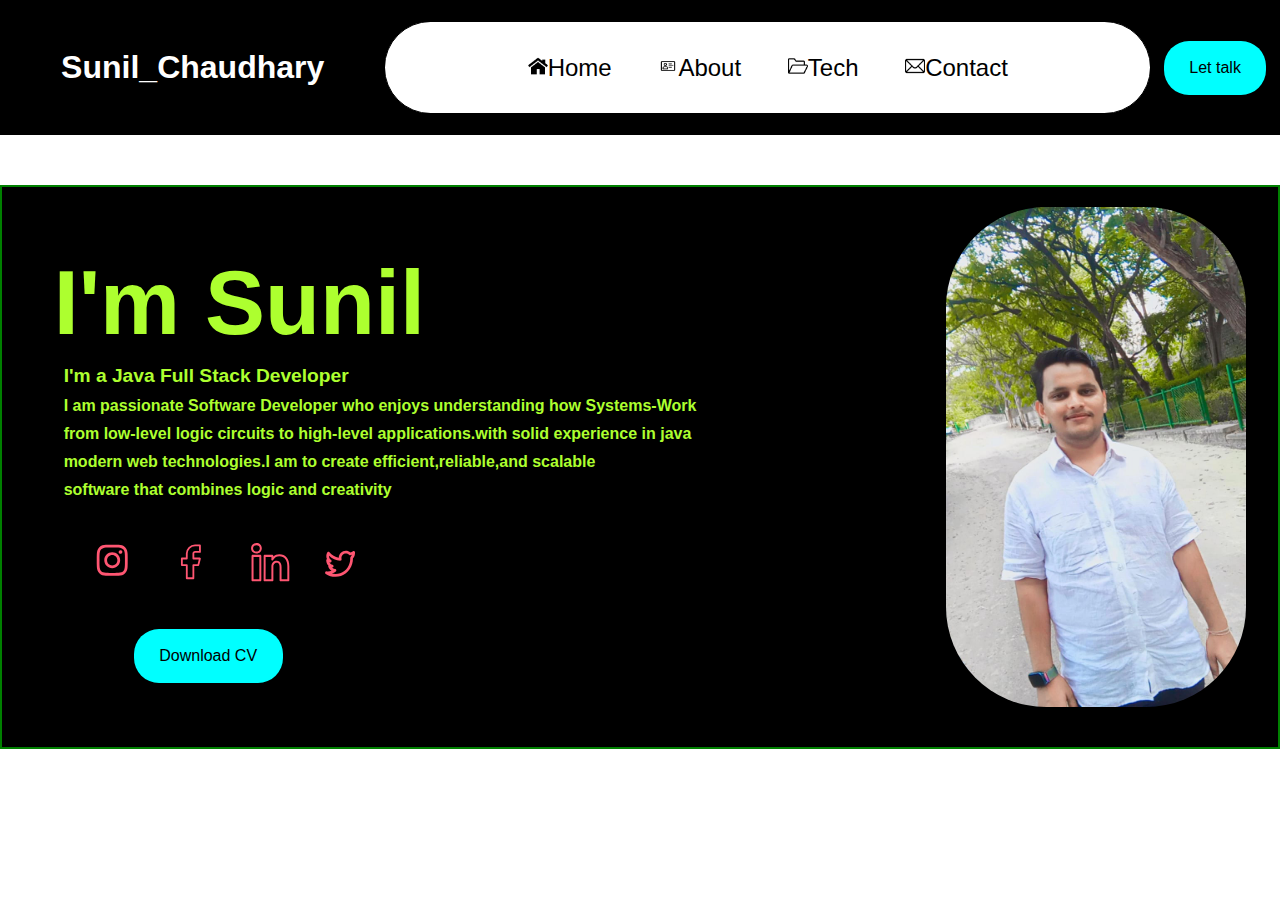
<file: portfoli/index.html>
<!DOCTYPE html>
<html lang="en">
<head>
    <meta charset="UTF-8">
    <meta name="viewport" content="width=device-width, initial-scale=1.0">
    <title>Portfolio Sunil</title>
    <link rel="stylesheet" href="./portCss/style.css">
    <script>
        function changeImage(){
            var image=document.querySelector('.img img');
            image.src="./images/photo1.jpg";
        }
</script>
</head>
<body>
    <nav>
    <div class="main">
        <div class="container">
            <div class="logo"><h1>Sunil_Chaudhary</h1></div>
            <div class="links">
                <ul>
                   
                    <li><a href="./index.html"><img src="./images/home1.png" alt="" height="20">Home</a></li>
                    <li><a href="./About.html"><img src="./images/id-card.png" alt="" height="20">About</a></li>
                    <li><a href="./Tech.html"><img src="./images/folder (1).png" alt="" height="20">Tech</a></li>
                    <li><a href="./Contact.html"><img src="./images/mail.png" alt="" height="20">Contact</a></li>
                    <span> </span>
                </ul>
            </div>
             <a href="./Contact.html" class="btn">Let talk</a>
        </div>
    </div>
    </nav>

    <div class="text">
        <div class="t1">
        <h1 id="para">I'm Sunil</h1>
        <h4 id="para">I'm a Java Full Stack Developer</h4>
        <h6 id="para">I am passionate Software Developer who enjoys understanding how Systems-Work</h6>
        <h6 id="para">from low-level logic circuits to high-level applications.with solid experience in java</h6>
        <h6 id="para">modern web technologies.I am to create efficient,reliable,and scalable</h6>
        <h6 id="para"> software that combines logic and creativity</h6>
        <div class="follows">
            <a href="https://www.instagram.com/samarty_sunil?igsh=MThoZGh4NG9tdGh0OA=="><img src="./images/instagram.svg" alt="" id="ins"></a> 
            <a href="https://www.facebook.com/share/1a4EKDhJGZ/"><img src="./images/facebook.svg" alt="" id="face"></a>
            <a href="https://www.linkedin.com/in/sunil-chaudhary-208771301?utm_source=share&utm_campaign=share_via&utm_content=profile&utm_medium=android_app"><img src="./images/linkedin.svg" alt="" id="lin"></a>
            <img src="./images/twitter.svg" alt="" id="twi">
        </div>

        <a href="./images/Sunilchaudhary_Resume.pdf" download="Sunil_Choudhary_Resume" class="btn1">Download CV</a></div>
        <div class="img">
            <img src="./images/photo.jpg" onclick="changeImage()">
        </div>
    </div>
</body>
</html>
</file>
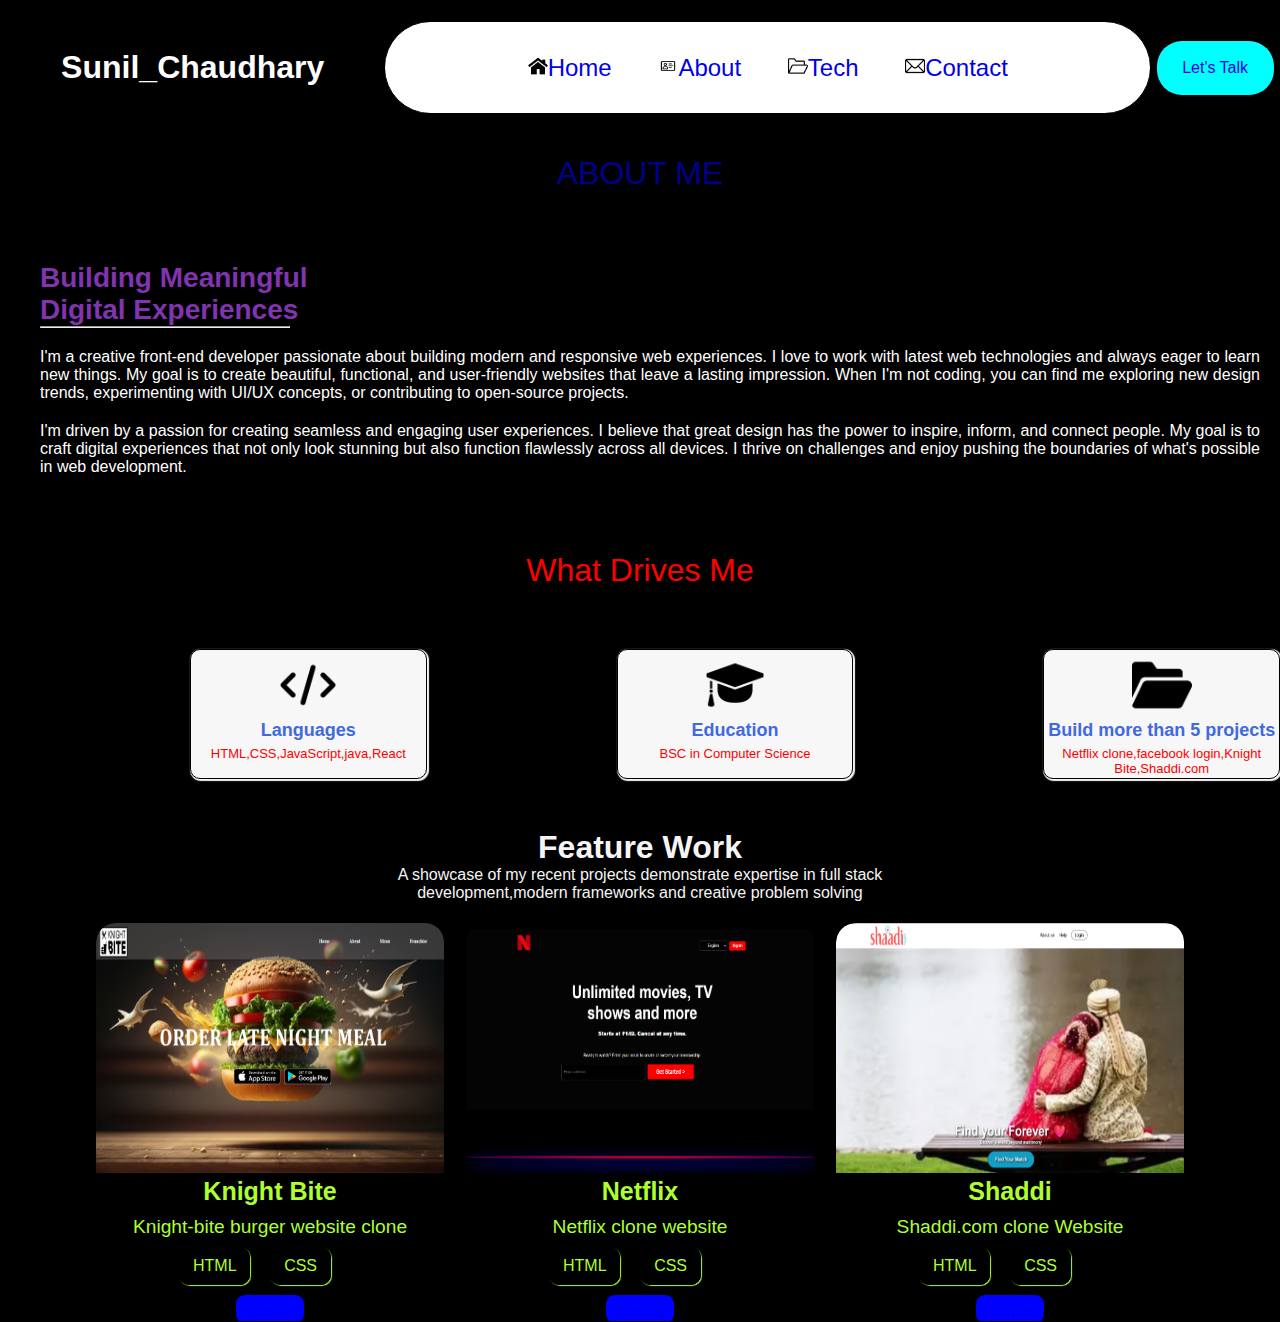
<file: portfoli/About.html>
<!DOCTYPE html>
<html lang="en">
<head>
    <meta charset="UTF-8">
    <meta name="viewport" content="width=device-width, initial-scale=1.0">
    <title>Document</title>
    <link rel="stylesheet" href="./portCss/about.css">
</head>
<body>
<nav>
    <div class="main">
        <div class="container">
            <div class="logo"><h1>Sunil_Chaudhary</h1></div>
            <div class="links">
                <ul>
                   
                    <li><a href="./index.html"><img src="./images/home1.png" alt="" height="20">Home</a></li>
                    <li><a href="./About.html"><img src="./images/id-card.png" alt="" height="20">About</a></li>
                    <li><a href="./Tech.html"><img src="./images/folder (1).png" alt="" height="20">Tech</a></li>
                    <li><a href="./Contact.html"><img src="./images/mail.png" alt="" height="20">Contact</a></li>
                    <span> </span>
                </ul>
            </div>
             <a href="./Contact.html" class="btn">Let's Talk</a>
        </div>
    </nav>
    <h4>ABOUT ME</h4>
     <div class="about">
         <div id="bui">Building Meaningful</div> 
         <div id="biu">Digital Experiences</div>
         <hr>
         <p>I'm a creative front-end developer passionate about building modern and responsive web experiences.
            I love to work with latest web technologies and always eager to learn new things.
            My goal is to create beautiful, functional, and user-friendly websites that leave a lasting impression.
            When I'm not coding, you can find me exploring new design trends, experimenting with UI/UX concepts,
            or contributing to open-source projects.
         </p>
           <p>I'm driven by a passion for creating seamless and engaging user experiences.
                I believe that great design has the power to inspire, inform, and connect people.
                My goal is to craft digital experiences that not only look stunning but also function flawlessly across all devices.
                I thrive on challenges and enjoy pushing the boundaries of what's possible in web development.
           </p>
           
           </div>
           <h6>What Drives Me</h6>
<div class="drive">
    
           <div class="box">
            <img src="./images/code.png" alt="">
            <h3>Languages</h3>
            <p>HTML,CSS,JavaScript,java,React</p>
           </div>
            <div class="box">
                <img src="./images/education.png" alt="">
                <h3>Education</h3>
                <p>BSC in Computer Science</p>
            </div>
             <div class="box">
            <img src="./images/folder.png" alt="">
            <h3>Build more than 5 projects</h3>
            <p>Netflix clone,facebook login,Knight Bite,Shaddi.com</p>
             </div>
    </div>
    <div class="tex">
         <h1>Feature Work</h1>
         <p>A showcase of my recent projects demonstrate expertise in full stack</p>
         <p>development,modern frameworks and creative problem solving</p>
    </div> 
   
         <div class="feature">
            <div class="box1">
                <img src="./images/knight-bite.png" alt="">
                <div class="title">Knight Bite</div>
                <div class="desc">Knight-bite burger website clone</div>
                <div class="b1">
                    <div class="b2">HTML</div>
                <div class="b3">CSS</div>
                </div>
                <div class="b4"><a href="https://github.com/sunilchaudhary00186-tech/Static-website/tree/main/Knight-bite">Github</a></div>
            </div>
            <div class="box1">
                <img src="./images/netflix.png" alt="">
                <div class="title">Netflix </div>
                <div class="desc">Netflix clone website</div>
                 <div class="b1">
                    <div class="b2">HTML</div>
                <div class="b3">CSS</div>
                </div>
                 <div class="b4"><a href="https://github.com/sunilchaudhary00186-tech/Static-website/tree/main/Netflix">Github</a></div>
            </div>
            <div class="box1">
                <img src="./images/shaddi.png" alt="">
                <div class="title">Shaddi</div>
                <div class="desc">Shaddi.com clone Website</div>
                 <div class="b1">
                    <div class="b2">HTML</div>
                <div class="b3">CSS</div>
                </div>
                 <div class="b4"><a href="https://github.com/sunilchaudhary00186-tech/Static-website/tree/main/Shaadi%20website">Github</a></div>
            </div>
         </div>
        
 </div>         
</body>
</html>
</file>
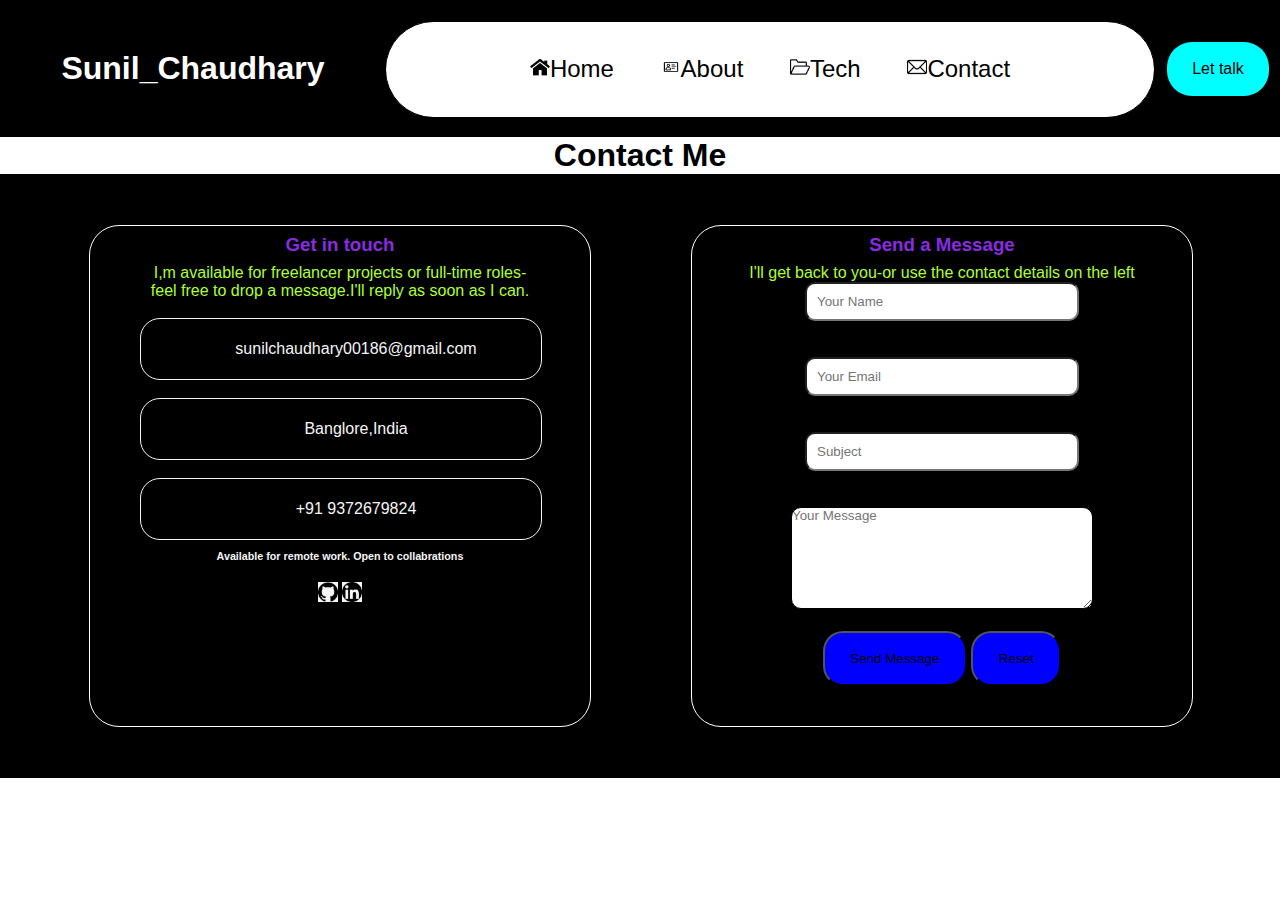
<file: portfoli/Contact.html>
<!DOCTYPE html>
<html lang="en">
<head>
  <meta charset="UTF-8">
  <meta name="viewport" content="width=device-width, initial-scale=1.0">
  <title>Contact</title>
  <link rel="stylesheet" href="./portCss/contact.css">
</head>
<body>
  <nav>
    <div class="main">
        <div class="container">
            <div class="logo"><h1>Sunil_Chaudhary</h1></div>
            <div class="links">
                <ul>
                   
                    <li><a href="./index.html"><img src="./images/home1.png" alt="" height="20">Home</a></li>
                    <li><a href="./About.html"><img src="./images/id-card.png" alt="" height="20">About</a></li>
                    <li><a href="./Tech.html"><img src="./images/folder (1).png" alt="" height="20">Tech</a></li>
                    <li><a href="./Contact.html"><img src="./images/mail.png" alt="" height="20">Contact</a></li>
                    <span> </span>
                </ul>
            </div>
             <a href="./Contact.html" class="btn">Let talk</a>
        </div>
    </div>
    </nav>
  <h1 align="center">Contact Me</h1>
  <div class="container1">
   <div class="get-touch">
    <h3>Get in touch</h3>
    <p>I,m available for freelancer projects or full-time roles-</p>
    <p>feel free to drop a message.I'll reply as soon as I can.</p>
    <br>
  <div class="box"><img src="./images/mail.png"> <div>sunilchaudhary00186@gmail.com</div>
 </div>
  <br>
    <div class="box"><img src="./images/location.png"><div>Banglore,India</div></div>
    <br>
     <div class="box"><img src="./images/telephone.png"><div>+91 9372679824</div></div> 
   <h6>Available for remote work. Open to collabrations</h6>
   <div class="git"><img src="./images/github.png" height="20" id="git">
        <img src="./images/linkedin-logo.png" height="20" id="git"></div>

    </div>
    
    <div class="get-touch">
      <h3>Send a Message</h3>
      <p>I'll get back to you-or use the contact details on the left</p>
      <form>
        <input type="text" placeholder="Your Name" required id="name"><br><br>
        <input type="email" placeholder="Your Email" required id="name"><br><br>
        <input type="text" placeholder="Subject" required id="name"><br><br>
        <textarea rows="5" cols="30" placeholder="Your Message" required></textarea><br><br>
      <button class="btn2">Send Message</button>
      <button class="btn2">Reset</button>
    </div>
  </div>
 
</body>
</html>
</file>
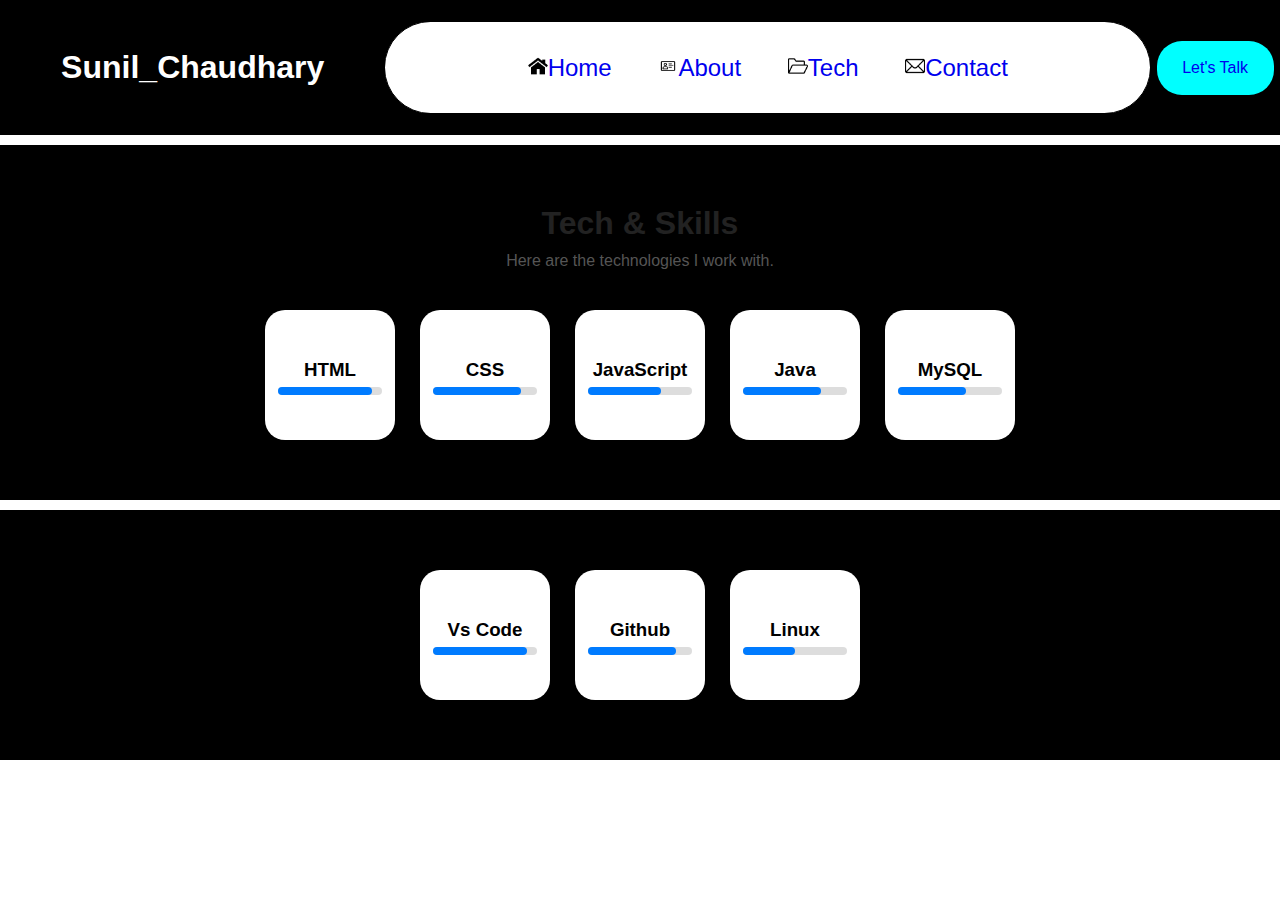
<file: portfoli/Tech.html>
<!DOCTYPE html>
<html lang="en">
<head>
    <meta charset="UTF-8">
    <meta name="viewport" content="width=device-width, initial-scale=1.0">
    <title>Document</title>
    <link rel="stylesheet" href="./portCss/tech.css">
</head>
<body>
    <nav>
    <div class="main">
        <div class="container">
            <div class="logo"><h1>Sunil_Chaudhary</h1></div>
            <div class="links">
                <ul>
                   
                    <li><a href="./index.html"><img src="./images/home1.png" alt="" height="20">Home</a></li>
                    <li><a href="./About.html"><img src="./images/id-card.png" alt="" height="20">About</a></li>
                    <li><a href="./Tech.html"><img src="./images/folder (1).png" alt="" height="20">Tech</a></li>
                    <li><a href="./Contact.html"><img src="./images/mail.png" alt="" height="20">Contact</a></li>
                    <span> </span>
                </ul>
            </div>
             <a href="./Contact.html" class="btn">Let's Talk</a>
        </div>
    </nav>
    
    <section id="tech" class="tech-section">
        <h2>Tech & Skills</h2>
        <p class="tech-text">Here are the technologies I work with.</p>
    <div class="skills-container">
        <div class="skill-card">
            <i class="fa-brands fa-html5"></i>
            <h3>HTML</h3>
            <div class="bar">
                <span style="width: 90%;"></span>
            </div>
        </div>
        <div class="skill-card">
            <i class="fa-brands fa-css3-alt"></i>
            <h3>CSS</h3>
            <div class="bar">
                <span style="width: 85%;"></span></div>
        </div>
        <div class="skill-card">
            <i class="fa-brands fa-js-square"></i>
            <h3>JavaScript</h3>
            <div class="bar">
                <span style="width: 70%;"></span></div>
    </div>
    <div class="skill-card">
        <i class="fa-brands fa-java"></i>
        <h3>Java</h3>
        <div class="bar">
                <span style="width: 75%;"></span></div>
    </div>
    <div class="skill-card">
        <i class="fa-solid fa-database"></i>
        <h3>MySQL</h3>
        <div class="bar">
                <span style="width: 65%;"></span></div>
    </div>
   
     
</section>
<section id="tech" class="tech-section">
    <div class="skills-container">
        <div class="skill-card">
            <i class="fa-brands fa-html5"></i>
            <h3>Vs Code</h3>
            <div class="bar">
                <span style="width: 90%;"></span>
            </div>
        </div>
        <div class="skill-card">
            <i class="fa-brands fa-css3-alt"></i>
            <h3>Github</h3>
            <div class="bar">
                <span style="width: 85%;"></span></div>
        </div>
        <div class="skill-card">
            <i class="fa-brands fa-css3-alt"></i>
            <h3>Linux</h3>
            <div class="bar">
                <span style="width: 50%;"></span></div>
        </div>
    </section>
</body>
</html>
</file>
<file: portfoli/portCss/style.css>
*{
    margin: 0;
    padding: 0;
   box-sizing: border-box;
    font-family: 'Poppins',sans-serif;
}
.main{
    height: 100%;
    width: 100%;
}
.container{
    border: solid 1px black;
    height: 15vh;
    width: 100%;
    display: flex;
    background-color: black;
}
.logo{
    border: none;
    height:100%;
    width: 30%;
    display: flex;
    justify-content: center;
    align-items: center;
    color: white;
}
.logo:hover{
    transform: scale(1.1);
}
.links{
    border: solid 1px black;
    border-radius: 50px;
    height: 70%;
    width: 60%;
    background:linear-gradient(white);
    margin-top:20px ;
    display: flex;
    justify-content: center;
    align-items: center;
    font-size: 24px;
}

.links ul,li,a {
display: inline-block;   
padding: 10px; 
text-decoration: none;
list-style-type: none;
color: black;
}

.btn{
    margin: auto;
   border-radius: 25px;
   padding: 2vh 2vw;
   background-color: cyan;
   cursor: pointer;
}
.btn:hover{
    transform: scale(1.1);
    box-shadow: inset 1px 1px 5px;
    background-color: greenyellow;
}
.links a:hover{
     border: none;
    padding: 2vh 2vw;
    background-color: cyan;
    border-radius: 25px;
    transform: scale(1.1);
    
}
.text{
    border: solid 2px green;
    height: 100%;
    width: 100%;
    margin-top: 50px;
    display: flex;
    justify-content: center;
    align-items: center;
    background-color: black;
    color: white;
}
.img{
margin: 20px 0px 40px 250px;
height: 500px;
width: 300px;
border-radius: 100px;
}
/* .img img:hover{
    animation: anime 4s infinite;
} */
/* @keyframes anime {
    0%,100%{
        margin-right: 100px;
           
    }
    25%{
        margin-left:200px;
    }
    75%{
        margin-right: 500px;
    }

} */

.img img{
    height: 500px;
    width: 300px;
    border-radius: 100px;
}
.t1{
    color: greenyellow;
}
.t1 h1{
    font-size: 10vh;
    margin-left:20px;
}
.t1 h4{
    font-size: larger;
    margin:10px 0px 0px 30px;
}
.t1 h6{
    font-size: medium;
    margin:10px 0px 0px 30px;
}
.follows{
    border: none;
    height: 10vh;
    width: 32%;
    display: flex;
    justify-content: center;
    align-items: center;
    margin-left:80px ;
    margin-top: 20px;
}
.follows img{
    height: 40px;
    width: 40px;
    margin: 0px 10px;
    cursor: pointer;
}
#face:hover{
    border-radius: 20px;
    transform: scale(1.2);
    background-color: rgb(57, 57, 255);}
#ins:hover{
    border-radius: 20px;
    transform: scale(1.2);
    background:linear-gradient(#515BD4,#8134AF,#DD2A7B,#FEDA77,#f58529);}
#lin:hover{
    border-radius: 20px;
    transform: scale(1.2);
    background: linear-gradient(blue);
}
#twi:hover{
    border-radius: 20px;
    transform: scale(1.2);
    background: linear-gradient(#1DA1F2);
}
.btn1{
    margin: 20px 0px 0px 100px;
   border-radius: 25px;
   padding: 2vh 2vw;
   background-color: cyan;
   cursor: pointer;
}
.btn1:hover{
    transform: scale(1.1);
    box-shadow: inset 1px 1px 5px;
    background-color: greenyellow;
}
.about::selection{
    background-color: black;
    color: greenyellow;
}
.about{
    border:none;
    height: 300px;
    width: 100%;
   margin-top: 40px;
}
.about img{
    display: block;
    height: 200px;
    width: 400px;
}
.about h6{
    text-align: center;
    font-size: 24px;
    color: red;
}
.about #bui{
    font-size: 28px;
    font-weight: 700;
    padding-top: 30px;
    margin-left: 40px;
    color: #8134AF;
}
.about #biu{
    margin-left: 40px;
    font-size: 28px;
    font-weight: 700;
    color: #8134AF;
}
.about p{
    padding: 20px 20px 0px 40px;
    text-align: justify;
}
.about hr{
    margin-left: 40px;
    width: 250px;
}
.about h4{
  text-align: center;
  font-size: 35px;
  color: #1DA1F2;
  text-decoration-line: underline;
}
.drive{
    border: none;
    height: 200px;
    width: 100%;
    display: flex;

}
.box{
    border: solid 3px black;
    height: 130px;
    width: 250px;
    margin: 40px 0px 0px 190px;
    border-radius: 10px;
    box-shadow: 1px 1px 1px 1px;
    overflow: hidden;
}
.box img{
    height: 60px;
    width: 60px;
    display: block;
    margin: 5px auto;
}
.box h3{
    text-align: center;
    font-size: large;
    color:royalblue;
}
.box p{
    padding: 5px;
    font-size:small;
    text-align: center;
    color: red;
}
.box:hover{
    border-color: #DD2A7B;
    transform: scale(1.1);
}
.tex{
    margin: 20px 0px 20px 0px;
    text-align: center;
}
.feature{
    border: none;
    text-align: center; 
    display: flex;
    gap: 20px;
    justify-content: center;
}

.box1{
    border: solid 1px black;
    height: 400px;
    width: 350px;
    border-radius: 20px;
}
.box1 img{
    height: 250px;
    width: 350px;
    border-radius: 20px 20px 0px 0px;
}   
.title{
    list-style-type: none;
    text-align: center;
    font-size: 25px;
    font-weight: bold;
    
}
.desc{
    text-align: justify;
    font-size: larger;
}
</file>
<file: portfoli/portCss/about.css>
*{
    margin: 0;
    padding: 0;
   box-sizing: border-box;
    font-family: 'Poppins',sans-serif;
}
body{
    background-color: black;
    color: whitesmoke;
}

.main{
    height: 100%;
    width: 100%;
}
.container{
    border: solid 1px black;
    height: 15vh;
    width: 100%;
    display: flex;
    background: black;
}
.logo{
    border: none;
    height:100%;
    width: 30%;
    display: flex;
    justify-content: center;
    align-items: center;
    color: white;
}
.logo:hover{
    transform: scale(1.1);
}
.links{
    border: solid 1px black;
    border-radius: 50px;
    height: 70%;
    width: 60%;
    background:linear-gradient(white);
    margin-top:20px ;
    display: flex;
    justify-content: center;
    align-items: center;
    font-size: 24px;
}

.links ul,li,a {
display: inline-block;   
padding: 10px; 
text-decoration: none;
list-style-type: none;
}

.btn{
    margin: auto;
   border-radius: 25px;
   padding: 2vh 2vw;
   background-color: cyan;
   cursor: pointer;
}
.btn:hover{
    transform: scale(1.1);
    box-shadow: inset 1px 1px 5px;
    background-color: greenyellow;
}
.links a:hover{
     border: none;
    padding: 2vh 2vw;
    background-color: cyan;
    border-radius: 25px;
    transform: scale(1.1);  
}
.about{
    border:none;
    height: 300px;
    width: 100%;
   margin-top: 40px;
   background-color: black;
   color: white;

    
}
.about::selection{
    background-color: black;
    color: greenyellow;
}
.about img{
    display: block;
    height: 200px;
    width: 400px;
}
.about h6{
    text-align: center;
    font-size: 24px;
    color: red;
}
.about #bui{
    font-size: 28px;
    font-weight: 700;
    padding-top: 30px;
    margin-left: 40px;
    color: #8134AF;
}
.about #biu{
    margin-left: 40px;
    font-size: 28px;
    font-weight: 700;
    color: #8134AF;
}
.about p{
    padding: 20px 20px 0px 40px;
    text-align: justify;
}
.about hr{
    margin-left: 40px;
    width: 250px;
}
.about h4{
  text-align: center;
  font-size: 35px;
  color: #1DA1F2;
  text-decoration-line: underline;
}
.drive{
    border: none;
    height: 200px;
    width: 100%;
    display: flex;

}
.box{
    border: solid 1px black;
    height: 130px;
    width: 250px;
    margin: 40px 0px 0px 190px;
    border-radius: 10px;
    box-shadow: 1px 1px 1px 1px;
    background: #f7f7f7;
   
}
.box:hover{
    border-color: #DD2A7B;
    transform: scale(1.1);
}
.box img{
    height: 60px;
    width: 60px;
    display: block;
    margin: 5px auto;
}
.box h3{
    text-align: center;
    font-size: large;
    color:royalblue;
}
.box p{
    padding: 5px;
    font-size:small;
    text-align: center;
    color: red;
}

.tex{
    margin: 20px 0px 20px 0px;
    text-align: center;
}
.feature{
    border: none;
    text-align: center;
    display: flex;
    gap: 20px;
    justify-content: center;
}

.box1{
    border: solid 1px black;
    height: 400px;
    width: 350px;
    border-radius: 20px;
    text-align: center;
    overflow: hidden;
    background-color:black;
    color: greenyellow;
   
}
.box1 img{
    height: 250px;
    width: 350px;
    border-radius: 20px 20px 0px 0px;
}   
.title{
    text-align: center;
    font-size: 25px;
    font-weight: bold;
    
}
.desc{
    margin-top: 10px;
    text-align: center;
    text-decoration: none;
    font-size: larger;
}

h4{
    font: 2em sans-serif;
    text-align: center;
    margin: 20px auto;
    color: darkblue;
}
h6{
     font: 2em sans-serif;
    text-align: center;
    margin: 20px auto;
    color: red;
}
.b1{
    display: flex;
    padding: 1vh 6.5vw;
    gap: 20px;
    align-items: center;
}
.b2{
    border: solid 1px black;
    padding: 1vh 1vw;
    border-radius: 10px;
    box-shadow: 1px 1px 1px;
}
.b3{
    border: solid 1px black;
    padding: 1vh 1vw;
    border-radius: 10px;
    box-shadow: 1px 1px 1px;
}
.box1:hover{
    transform: scale(.9);
}
.b4{
    border: solid 1px black;
  height: 30px;
  width: 70px;
    background: blue;
    margin: auto;
    border-radius: 10px;
    text-align: center;
}
.b4:hover{
    background-color: greenyellow;
    color: white;
}
</file>
<file: portfoli/portCss/contact.css>
*{
    margin: 0;
    padding: 0;
    font-family: sans-serif;
}
.main{
    height: 100%;
    width: 100%;
}
.container{
    border: solid 1px black;
    height: 15vh;
    width: 100%;
    display: flex;
    background-color: black;
}
.logo{
    border: none;
    height:100%;
    width: 30%;
    display: flex;
    justify-content: center;
    align-items: center;
    color: white;
}
.logo:hover{
    transform: scale(1.1);
}
.links{
    border: solid 1px black;
    border-radius: 50px;
    height: 70%;
    width: 60%;
    background:linear-gradient(white);
    margin-top:20px ;
    display: flex;
    justify-content: center;
    align-items: center;
    font-size: 24px;
}

.links ul,li,a {
display: inline-block;   
padding: 10px; 
text-decoration: none;
list-style-type: none;
color: black;
}

.btn{
    margin: auto;
   border-radius: 25px;
   padding: 2vh 2vw;
   background-color: cyan;
   cursor: pointer;
}
.btn:hover{
    transform: scale(1.1);
    box-shadow: inset 1px 1px 5px;
    background-color: greenyellow;
}
.links a:hover{
     border: none;
    padding: 2vh 2vw;
    background-color: cyan;
    border-radius: 25px;
    transform: scale(1.1);
    
}
.container1{
    border: solid 1px black;
    height: 100%;
    width: 100%;
    display: flex;
    justify-content: center;
    background-color: black;
    color: whitesmoke;

    
}
.get-touch{
    border: solid 1px white;
    height: 500px;
    width: 500px;
    border-radius: 30px;
    margin: 50px;
    text-align: center;
}
.get-touch img{
    display:inline-block;
   height: 20px;
   width: 20px;
   
}
.get-touch h3{
    padding: 8px;
    color: blueviolet;
}
.get-touch p{
    color: greenyellow;
    text-align: center;
}
.box{
    border: solid 1px whitesmoke;
   height: 60px;
   width: 400px;
   margin-left:50px;
   border-radius: 20px;
    display: flex;
    justify-content: center;
    align-items: center;
    gap: 10px;
}
.get-touch h6{
    margin-top: 10px;
}
#git{
display: inline-block;
justify-content: space-between;
align-items: center;
margin-top: 20px;
background-color: whitesmoke;
}
input{
    display: block;
    width: 50%;
    border-radius: 10px;
    padding: 10px;
    margin-top: 10px;
}
input:hover{
    transform: scale(1.1);
    box-shadow: inset 1px 1px 5px;
    border-color:blue;
}
#name{
    margin: auto;
}
.btn2{
    padding: 2vh 2vw;
    border-radius: 20px;
    background: blue;
}
.btn2:hover{
    transform: scale(1.1);
    box-shadow: inset 1px 1px 5px;
    background-color: greenyellow;
}
textarea{
    border: solid 1px black;
    height: 100px;
    width: 300px;
    border-radius: 10px;
}
</file>
<file: portfoli/portCss/tech.css>
*{
    margin: 0;
    padding: 0;
   box-sizing: border-box;
    font-family: 'Poppins',sans-serif;
}
.main{
    height: 100%;
    width: 100%;
}
.container{
    border: solid 1px black;
    height: 15vh;
    width: 100%;
    display: flex;
    background: black;
}
.logo{
    border: none;
    height:100%;
    width: 30%;
    display: flex;
    justify-content: center;
    align-items: center;
    color: white;
}
.logo:hover{
    transform: scale(1.1);
}
.links{
    border: solid 1px black;
    border-radius: 50px;
    height: 70%;
    width: 60%;
    background:linear-gradient(white);
    margin-top:20px ;
    display: flex;
    justify-content: center;
    align-items: center;
    font-size: 24px;
}

.links ul,li,a {
display: inline-block;   
padding: 10px; 
text-decoration: none;
list-style-type: none;
}

.btn{
    margin: auto;
   border-radius: 25px;
   padding: 2vh 2vw;
   background-color: cyan;
   cursor: pointer;
}
.btn:hover{
    transform: scale(1.1);
    box-shadow: inset 1px 1px 5px;
    background-color: greenyellow;
}
.links a:hover{
     border: none;
    padding: 2vh 2vw;
    background-color: cyan;
    border-radius: 25px;
    transform: scale(1.1);  
}
/* .main1,h1{ 
  
    text-align: center; 
    margin: 20px auto;
    border: solid 1px black;
    height: 100%;
    width:  70%;
    color: whitesmoke;   
}
.box{
    margin: 20px auto;
    padding: 10px;
    border: solid 1px blue;
    height: 200px;
    width: 200px;
    border-radius:20px;
}
.box:hover{
    border-color:greenyellow ;
    transform: scale(1.2);
    color: red;
    cursor: pointer;
}
p{
    text-align: center;
    font-weight: bolder;
}
h6{
    padding: 5px;
    font: 1em sans-serif;
}
.r1{
    border: solid 1px black;
    padding: 1vh 2vw;
    border-radius: 10px;
    background: linear-gradient(to right ,blue 70% ,white 30%);
}
.r3{
    border: solid 1px black;;
    padding: 1vh 2vw;
    border-radius: 10px;
    background: linear-gradient(to right ,blue);
}
.r4{
    border: solid 1px black;
    padding: 1vh 2vw;
    border-radius: 10px;
    background: linear-gradient(to right ,blue 80% ,white 20%);
}
.r5{
    border: solid 1px black;
    padding: 1vh 2vw;
    border-radius: 10px;
    background: linear-gradient(to right ,blue 70% ,white 30%);
}
.r6{
    border: solid 1px black;
    padding: 1vh 2vw;
    border-radius: 10px;
    background: linear-gradient(to right ,blue 100% ,white 30%);
}
.r7{
    border: solid 1px black;
    padding: 1vh 2vw;
    border-radius: 10px;
    background: linear-gradient(to right ,blue 70% ,white 30%);
} */

.tech-section{
    text-align: center;
    padding: 60px 0;
    background: black;
    color: black;
    margin-top: 10px;
}
.tech-section h2{
    font-size: 2rem;
    margin-bottom: 10px;
    color: #222;
}
.tech-text{
    font-size: 1rem;
    color: #555;
    margin-bottom: 40px;
}
.skills-container{
    display: flex;
    justify-content: center;
    flex-wrap: wrap;
    gap: 25px;
    flex-wrap: wrap;
}
.skill-card{
    width: 130px;
    height: 130px;
    background: white;
    border-radius: 20px;
    display: flex;
    flex-direction: column;
    align-items: center;
    justify-content: center;
    box-shadow: 0 5px 15px rgba(0,0,0,0.1);
    transition: 0.3s ease-in-out;
    cursor: pointer;
}
.skill-card i{
    font-size: 40px;
    color: #007BFF;
    margin-bottom: 10px;
}
.skill-card:hover{
    transform: translateY(-8px);
    box-shadow: 0 10px 25px rgba(0,0,0,0.15);
}
.bar{
    width: 80%;
    height: 8px;
    background: #ddd;
    border-radius: 10px;
    margin: 6px;
}
.bar span{
display: block;
height: 100%;
background: #007bff;
border-radius: 10px;
}
.tools-title{
    margin-top: 50px;
    color: #333;
}
.tools-container{
    display: flex;
    justify-content: center;
    flex-wrap: wrap;
    gap: 25px;
    margin-top: 20px;
}
.tools-card{
    text-align: center;
    background: white;
    width: 100px;
    padding: 15px;
    border-radius: 15px;
    box-shadow: 0 5px 15px rgba(0,0,0,0.1);
    transition: 0.3s ease-in-out;
}
.tools-card:hover{
    transform: translateY(-6px);
    box-shadow: 0 10px 25px rgba(0,0,0,0.15);
}
.tools-card i{
    font-size: 30px;
    color: #007bff;
}
.reveal{
    opacity: 0;
    transform: translateY(40px);
    transition: all 0.7s ease;
}
.reveal.active{
    opacity: 1;
    transform: translateY(0);
}
</file>
